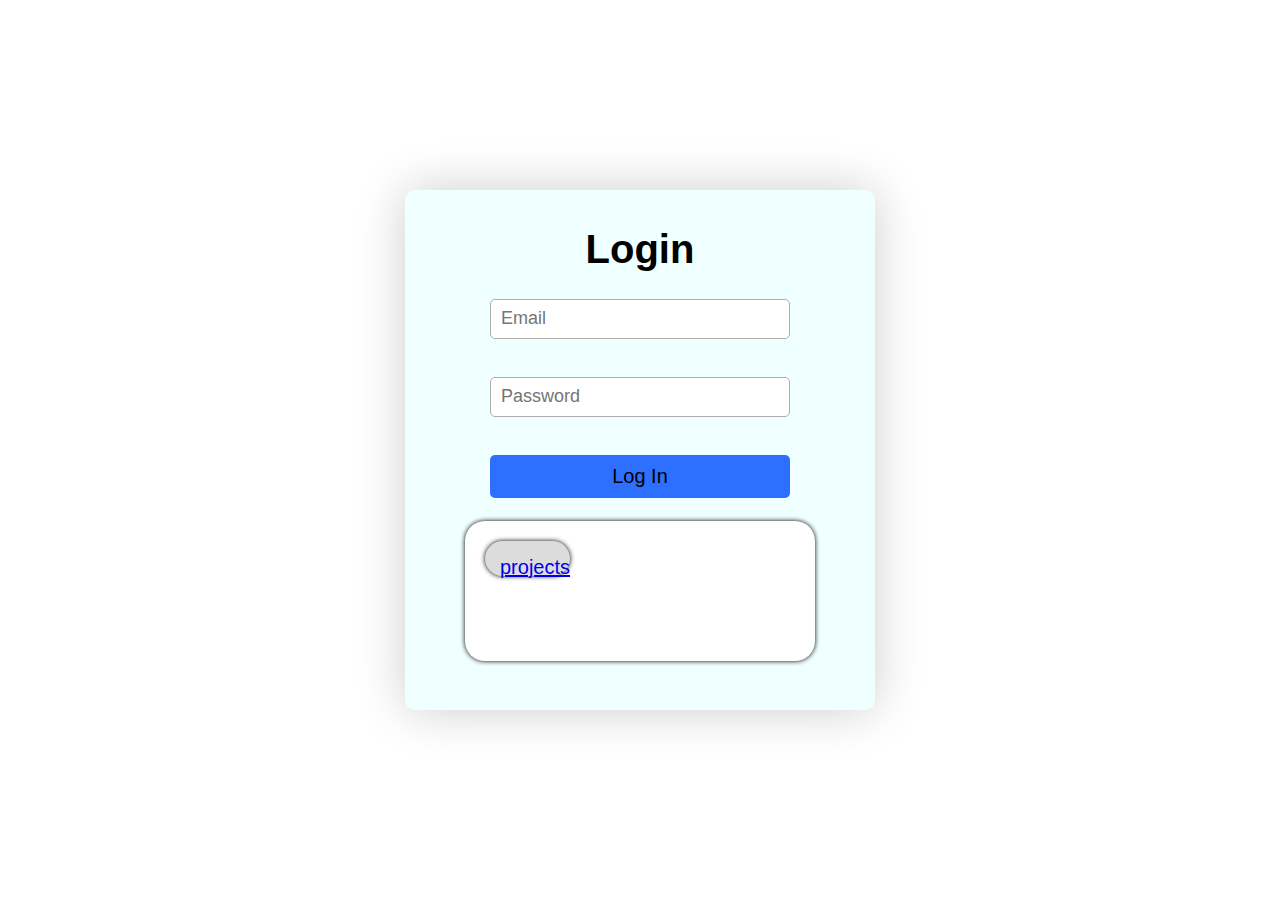
<file: index.html>
<!DOCTYPE html>
<html lang="en">
<head>
    <meta charset="UTF-8">
    <meta name="viewport" content="width=device-width, initial-scale=1.0">
    <link rel="stylesheet" href="style.css">
    <title>Home Page</title>
    
</head>
<body>

    
        <div class="login-container">
            <form class="login-form">
                <h1>Login</h1>
              
                    <div class="login-input">
                        <input type="email" required placeholder="Email">
                    </div> <br>
    
                    <div class="login-input"> 
                        <input type="password" required placeholder="Password">
                    </div> <br>  
                    
                    <button type="submit" class="btn">Log In</button>
                 <br>
              
                    <div class="projects-div">
                        <div class="projects">
                            <a href="WSTA4_Palor_JohnRelie_2B" target="_blank">projects</a>
                        </div>

                     
                      
                    </div>
        
               
            </form>
        </div>

       

</body>
</html>
</file>
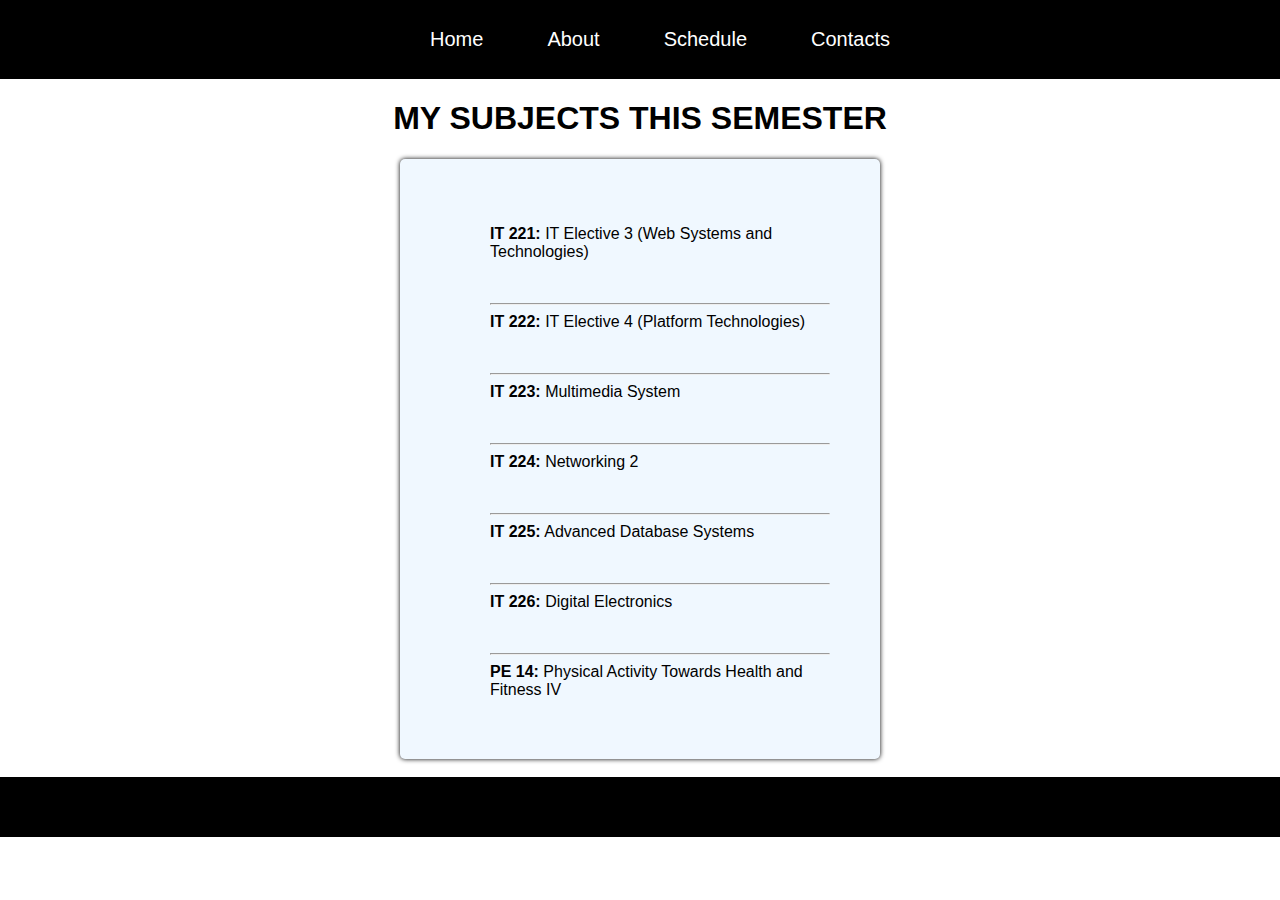
<file: WSTA4_Palor_JohnRelie_2B/home.html>
<!DOCTYPE html>
<html lang="en">
<head>
    <meta charset="UTF-8">
    <meta name="viewport" content="width=device-width, initial-scale=1.0">
    <link rel="stylesheet" href="home.css">
    <title>Home</title>
</head>
<body>
    <header class="header">
        <ul>
        <li id="menu"><a href="">Home</a></li>
        <li id="menu"><a href="menu/about.html" target="_blank">About</a></li>
        <li id="menu"><a href="menu/schedule.html" target="_blank">Schedule</a></li>
        <li id="menu"><a href="menu/contact.html" target="_blank">Contacts</a></li>
        </ul>
    </header>

    <div class="container">
        <div class="section">
            <section>
                <h1>MY SUBJECTS THIS SEMESTER</h1>
            </section>
        </div>
       
        <div class="subjects">
            <article title="Subjects">
                <ul>
                    <li><b>IT 221:</b> IT Elective 3 (Web Systems and Technologies) </li> <hr>
                    <li><b>IT 222:</b> IT Elective 4 (Platform Technologies)</li><hr>
                    <li><b>IT 223:</b> Multimedia System</li><hr>
                    <li><b>IT 224:</b> Networking 2</li><hr>
                    <li><b>IT 225:</b> Advanced Database Systems</li><hr>
                    <li><b>IT 226:</b> Digital Electronics</li><hr>
                    <li><b>PE 14:</b> Physical Activity Towards Health and Fitness IV</li> 
                 </ul>
            </article>
        </div>
        
    </div>
    
<br>
    <footer class="footer">

    </footer>
</body>
</html>
</file>
<file: style.css>
body{
    font-family: arial;
    background-color: #ffffff;
    margin: 0;
    display: flex;
    align-items: center;
    justify-content: center;
    height: 100vh;
}


.login-container{
    width: 450px;
    height: 500px;
    padding: 10px;
    background-color: azure;
    border-radius: 10px;
    box-shadow: 0 0 50px rgba(0, 0,0,0.2);
    text-align: center;
}
.login-form{
    display: flex;
    flex-direction: column;
    place-items: center;
    font-size: 20px;
}

.login-input{
    margin-bottom: 15px;
}
.login-input label{
    display: block;
    margin-bottom: 10px;
}

.login-input input{
    font-size: 18px;
    width: 300px;
    height: 40px;
    padding: 10px;
    border: 1px solid #aeabab;
    border-radius: 5px;
    box-sizing: border-box;    

}

.login-input input:focus{
    outline: none;
    border-color: #000000;
}
.btn{
    padding: 10px;
    background-color: #2d6fff;
    border-radius: 5px;
    width: 300px;
    border: none;
    margin-top: 0px;
    font-size: 20px;
}
.btn:hover{
    background-color: #0091ff;
}
.projects-div{
    display: flex;
    justify-content: flex-start;
    flex-wrap: wrap;
    gap: 10px;
    padding:20px;
    background-color: white;
    border-radius:20px;
    width: 310px;
    height: 100px;
    box-shadow: 0px 0px 5px;
    
}
.projects{
    flex-direction: column;
    display: grid;
    place-items: center;
    padding:15px;
    background-color: rgb(221, 220, 220);
    border-radius:20px;
    width: 55px;
    height: 5px;
    box-shadow: 0px 0px 5px;
    
}
</file>
<file: WSTA4_Palor_JohnRelie_2B/home.css>
body{
    margin: 0;
    padding: 0;
}
.header{
    max-width: 100vw;
    max-height: 8vh;
}
.header{
    margin: 0px;
    text-align: center;
    background-color: rgb(0, 0, 0);    
    padding: 2px 0px 5px 0px;
    list-style-type: none;
}
li{
    display:inline-block;
    margin-bottom: 10%;
}
li a{
    color: rgb(255, 255, 255);
    font-size: 20px;
    display: block;
    text-align: center;
    text-decoration: none;
    margin-right: 30px;
    padding: 10px 0px 10px 30px;
    font-family: Verdana, Geneva, Tahoma, sans-serif;
}
#menu:hover{
    transition: 0.2s;
    background-color: rgb(183, 183, 183);
    border-radius: 50px;
    box-shadow: 0px 0px 5px;
    color: rgb(0, 0, 0);
}

.footer{
    background-color: rgb(0, 0, 0); 
    padding: 30px;
}
.container{
    display: grid;
    place-items: center;
}
.section{
    font-family:'Segoe UI', Tahoma, Geneva, Verdana, sans-serif
}
.subjects{
    border-radius: 5px;
    margin:0px;
    width: 380px;
    height: 500px;
    padding: 50px;
    background-color: aliceblue;
    box-shadow: 0px 0px 5px;
}
.subjects ul{
    font-family: Arial, Helvetica, sans-serif;
}
</file>
